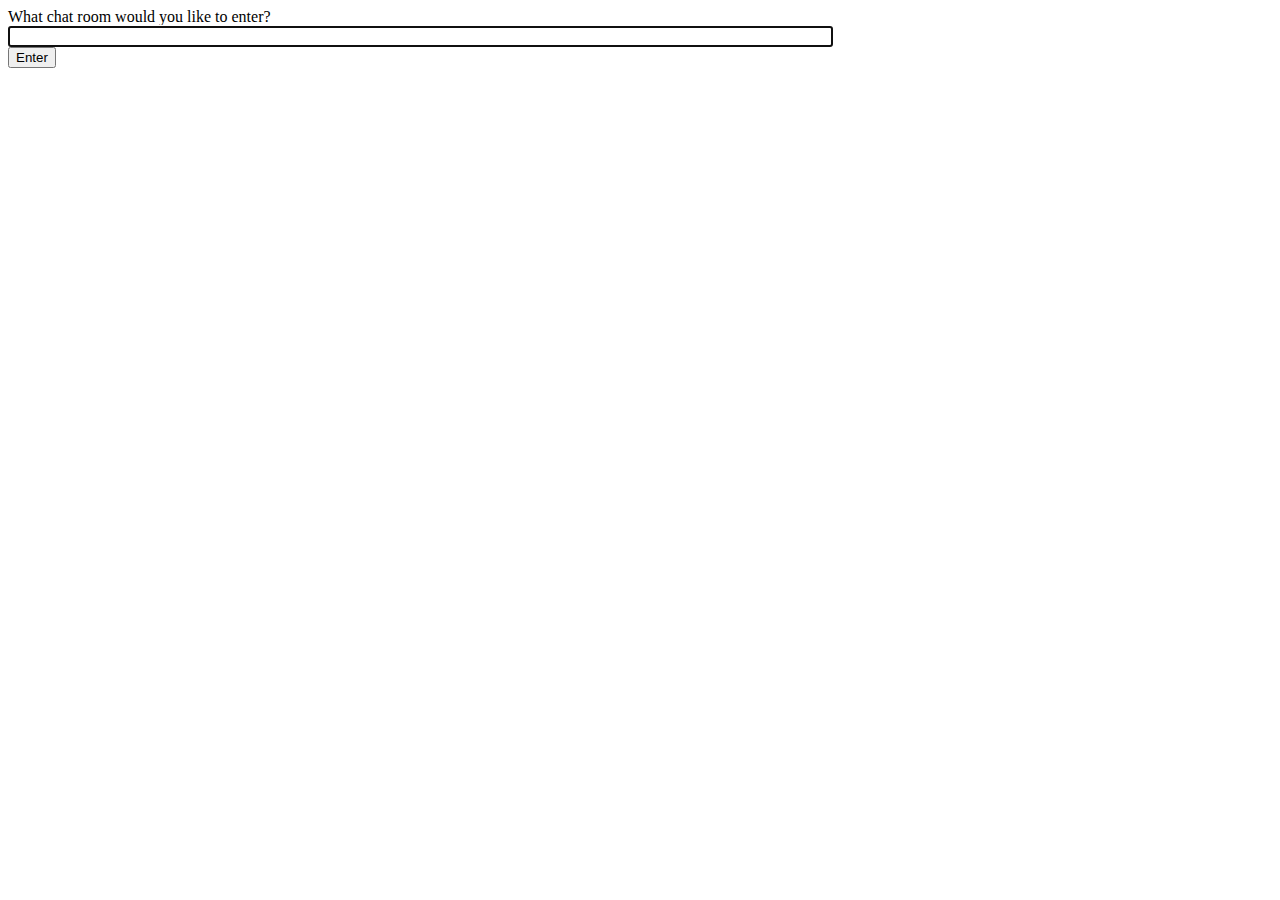
<file: lil-notification/lil_notification/templates/index.html>
<!DOCTYPE html>
<html>
<head>
    <meta charset="utf-8"/>
    <title>Chat Rooms</title>
</head>
<body>
    What chat room would you like to enter?<br/>
    <input id="room-name-input" type="text" size="100"/><br/>
    <input id="room-name-submit" type="button" value="Enter"/>
</body>
<script>
    document.querySelector('#room-name-input').focus();
    document.querySelector('#room-name-input').onkeyup = function(e) {
        if (e.keyCode === 13) {  // enter, return
            document.querySelector('#room-name-submit').click();
        }
    };

    document.querySelector('#room-name-submit').onclick = function(e) {
        var roomName = document.querySelector('#room-name-input').value;
        window.location.pathname = '/' + roomName + '/';
    };
</script>
</html>
</file>
